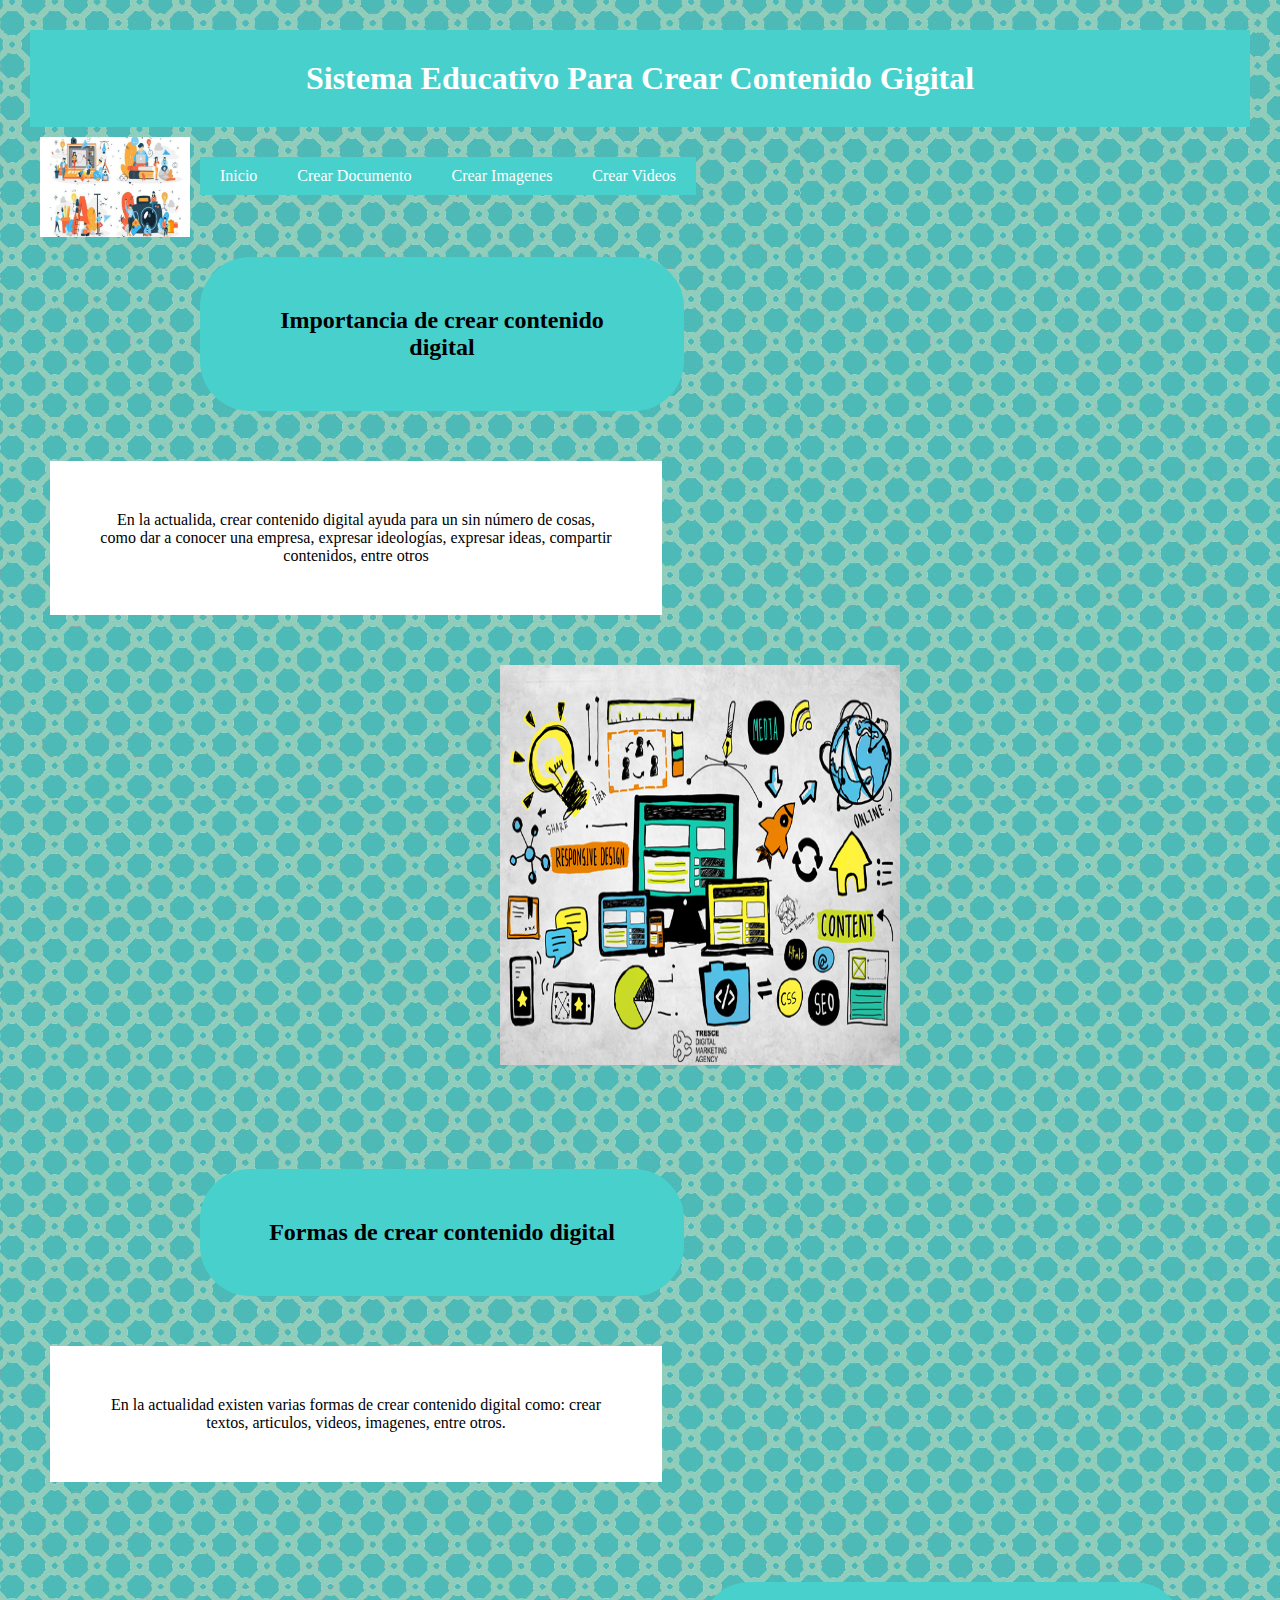
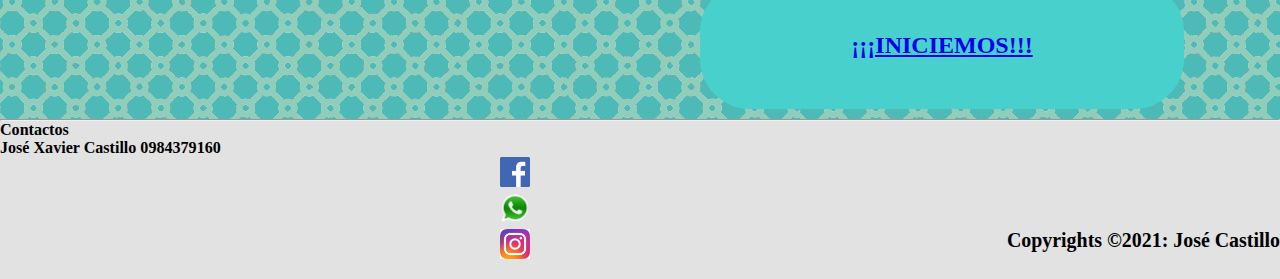
<file: index.html>
<!DOCTYPE html>
<html lang="es">
    <head>
	    <title>Sistema Educativo Para Crear Contenido Gigital</title>
	    <meta charset="utf-8">
	    <meta name="keywords" content="educacion digital, foros, documentos, aprendizaje">
	    <meta name="description" content="Sistema educativo de Competencias digitales">
	    <meta name="author" content="José Xavier Castillo">
	    <link rel="icon" href="Imagenes/logo.ico">
	    <link rel="stylesheet" type="text/css" href="CSS/Estilos.css">
    </head>
    <body background="Imagenes/fondo.jpg">
	   <div class="super">
	       	<h1>Sistema Educativo Para Crear Contenido Gigital</h1>
	        <img src="Imagenes/img0.jpg" 
	        height="100" width="100" 
	        alt="logo">
	   </div> 
	 

        <!-- Lista de Páginas-->

        <header>
	        <nav>
		        <ul>
			        <li><a href="index.html">Inicio</a></li>
                    <li><a href="CrearDocumento.html">Crear Documento</a></li>
                    <li><a href="CrearImagenes.html">Crear Imagenes </a></li>
                    <li><a href="CrearVideos.html">Crear Videos</a></li>
		        </ul>
	        </nav>
        </header> 

         <!--Slogan e Imagenes--> 
         

        <!-- Información Relevante-->

        <article>
        	<div class="Importancia">
        	<h2>Importancia de crear contenido digital</h2>
        	
			        <p>En la actualida, crear contenido digital ayuda para un sin número de cosas, como dar a conocer una empresa, expresar ideologías, expresar ideas, compartir contenidos, entre otros</p>
			        <img class=" imagen "src="Imagenes/img6.jpg" height="400" width="400">
            </div>

            <div >
            	<h2>Formas de crear contenido  digital</h2>
            	<p>En la actualidad existen varias formas de crear contenido digital como: crear textos, articulos, videos, imagenes, entre otros. </p>
            </div>
            
	        <h2 class="inicio"><a href="CrearDocumento.html">¡¡¡INICIEMOS!!!</a></h2>
        </article>
         <!-- Pie de Página-->
        <footer >
	        <div>
	        	<hr>
	            <h6 class="cont">Contactos</h6>
                <div class="pie">
                	<h6>José Xavier Castillo 0984379160</h6>
                	<ul>
			        <li id="a"><a href="https://www.facebook.com/" target="_blank"><img class="imagen "src="Imagenes/facebook.png" 
	                 height="30" width="30"></a></li>
                    <li id="b"><a href="https://api.whatsapp.com/send?phone=593984379160&text=Mensaje" target="_blank"><img class=" imagen "src="Imagenes/wpp.png"  
	                 height="30" width="30"></a></li>
                    <li id="c"><a href="https://www.instagram.com/" target="_blank"><img class=" imagen "src="Imagenes/instagram.jpg" 
	                 height="30" width="30"></a></li>
                    </ul>
                </div>
            </div>
                 <h5 >Copyrights ©2021: José Castillo</h5><br>
           
        </footer>
    </body>
</html>
</file>
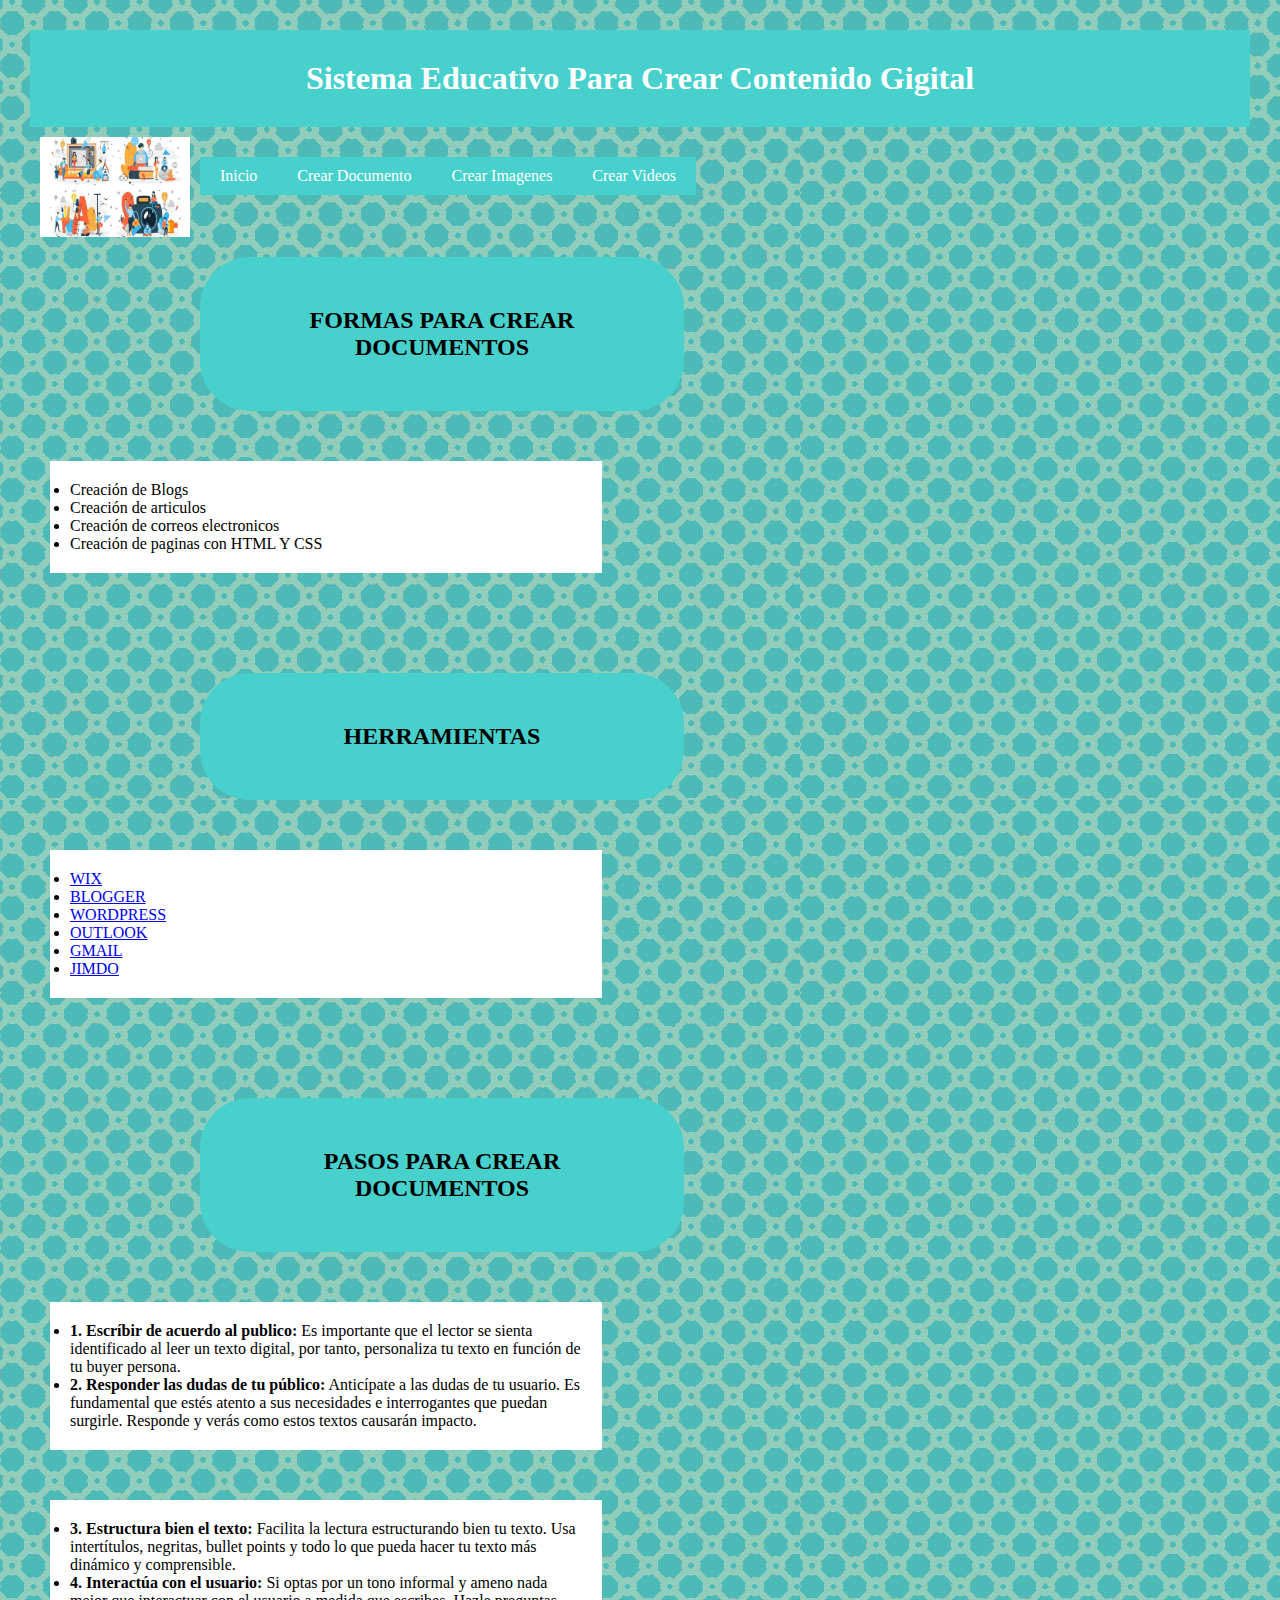
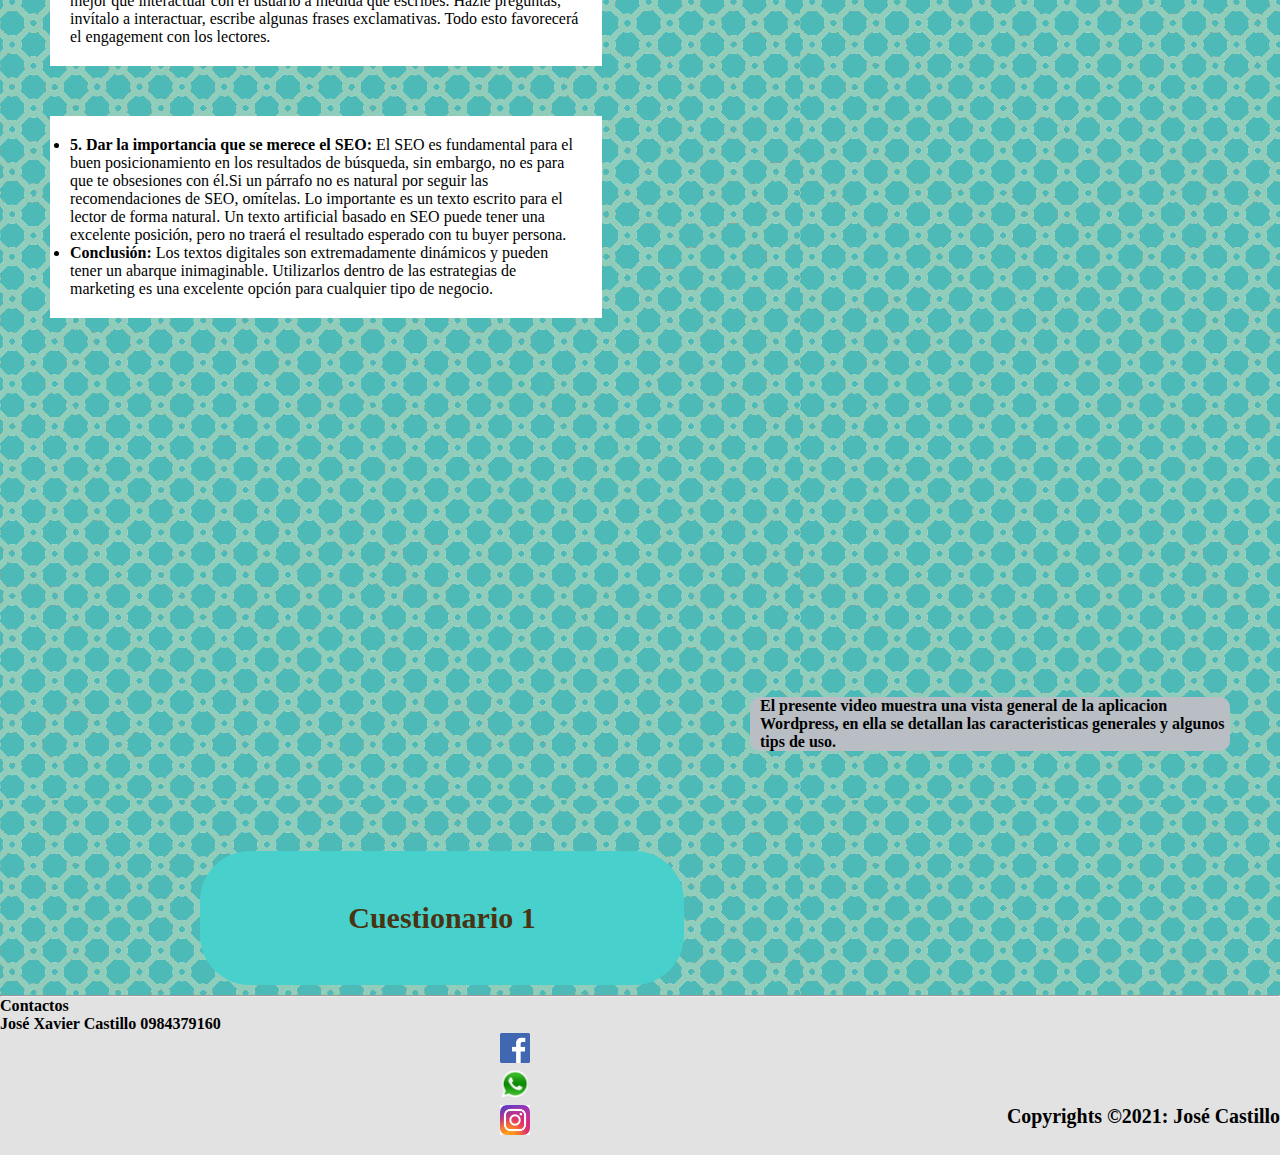
<file: CrearDocumento.html>
<!DOCTYPE html>
<html lang="es">
    <head>
	    <title>Sistema Educativo Para Crear Contenido Gigital</title>
	    <meta charset="utf-8">
	    <meta name="keywords" content="educacion digital, foros, documentos, aprendizaje">
	    <meta name="description" content="Sistema educativo de Competencias digitales">
	    <meta name="author" content="José Xavier Castillo">
	    <link rel="icon" href="Imagenes/logo.ico">
	    <link rel="stylesheet" type="text/css" href="CSS/Estilos.css">
    </head>
    <body background="Imagenes/fondo.jpg">
	   <div class="super">
	       	<h1>Sistema Educativo Para Crear Contenido Gigital</h1>
	        <img src="Imagenes/img0.jpg" 
	        height="100" width="100" 
	        alt="logo">
	   </div> 
	 

        <!-- Lista de Páginas-->

        <header>
	        <nav>
		        <ul>
			        <li><a href="index.html">Inicio</a></li>
                    <li><a href="CrearDocumento.html">Crear Documento</a></li>
                    <li><a href="CrearImagenes.html">Crear Imagenes </a></li>
                    <li><a href="CrearVideos.html">Crear Videos</a></li>
		        </ul>
	        </nav>
        </header> 

         <!--Slogan e Imagenes--> 
         

        <!-- Información Relevante-->

        <article>
        	<h2>FORMAS PARA CREAR DOCUMENTOS</h2>
		        <div >
	               <ul>
			              <li>Creación de Blogs</li>
                    <li>Creación de articulos</li>
                    <li>Creación de correos electronicos</li>
                    <li>Creación de paginas con HTML Y CSS</li>
		            </ul>
            </div>
	        <h2 >HERRAMIENTAS</h2>
                <div>
                  <ul>
			              <li><a href="https://www.wix.com/mystunningwebsites/illustration?utm_source=affiliate&utm_medium=paid_referral&utm_campaign=af_29@realinfopoint.com/&experiment_id=cake_87733105^108" target="_blank" >WIX</a></li>
                    <li><a href="https://www.blogger.com/about/" target="_blank" >BLOGGER</a></li>
                    <li><a href="https://wordpress.com/es/" target="_blank">WORDPRESS</a></li>
                    <li><a href="https://outlook.live.com/mail/0/inbox" target="_blank">OUTLOOK</a></li>
                    <li><a href="https://mail.google.com/mail/u/0/" target="_blank">GMAIL</a></li>
                    <li><a href="https://www.jimdo.com/es/?_ncr=true" target="_blank">JIMDO</a></li>
		             </ul>
		        </div>
	        <h2 >PASOS PARA CREAR DOCUMENTOS </h2>
          <div>
            <ul>
            <li><b>1. Escríbir de acuerdo al publico:</b>
                 Es importante que el lector se sienta identificado al leer un texto digital, por tanto, personaliza tu texto en función de tu buyer persona.</li>
            <li><b>2. Responder las dudas de tu público:</b>
                 Anticípate a las dudas de tu usuario. Es fundamental que estés atento a sus necesidades e interrogantes que puedan surgirle. Responde y verás como estos textos causarán impacto.</li>
            
            
          </ul>
          <ul>
          	<li><b>3. Estructura bien el texto:</b>
                 Facilita la lectura estructurando bien tu texto. Usa intertítulos, negritas, bullet points y todo lo que pueda hacer tu texto más dinámico y comprensible.</li>
            <li><b>4. Interactúa con el usuario:</b>
                 Si optas por un tono informal y ameno nada mejor que interactuar con el usuario a medida que escribes.
                 Hazle preguntas, invítalo a interactuar, escribe algunas frases exclamativas. Todo esto favorecerá el engagement con los lectores.</li>
          </ul>
          <ul>
          	<li><b>5. Dar la importancia que se merece el SEO:</b>
                 El SEO es fundamental para el buen posicionamiento en los resultados de búsqueda, sin embargo, no es para que te obsesiones con él.Si un párrafo no es natural por seguir las recomendaciones de SEO, omítelas. Lo importante es un texto escrito para el lector de forma natural. Un texto artificial basado en SEO puede tener una excelente posición, pero no traerá el resultado esperado con tu buyer persona.</li>
            <li><b>Conclusión:</b>
                 Los textos digitales son extremadamente dinámicos y pueden tener un abarque inimaginable. Utilizarlos dentro de las estrategias de marketing es una excelente opción para cualquier tipo de negocio.</li>
          </ul>
         </div>
         <div class="docvid" style="margin-left: 700px">
           <iframe width="560" height="315" src="https://www.youtube.com/embed/1PqZ7JBFW3I" title="YouTube video player" frameborder="0" allow="accelerometer; autoplay; clipboard-write; encrypted-media; gyroscope; picture-in-picture" allowfullscreen></iframe><h4 id="doc">El presente video muestra una vista general de la aplicacion Wordpress, en ella se detallan las caracteristicas generales y algunos tips de uso.</h4>
         </div>
         <h2 ><a href="Cuestionario2.html" id="iper">Cuestionario 1</a></h2>
        </article>
         <!-- Pie de Página-->
        <footer>
          <div>
            <hr>
              <h6 class="cont">Contactos</h6>
                <div class="pie">
                  <h6>José Xavier Castillo 0984379160</h6>
                  <ul>
                    <li id="a"><a href="https://www.facebook.com/" target="_blank"><img class="imagen "src="Imagenes/facebook.png" 
                   height="30" width="30"></a></li>
                    <li id="b"><a href="https://api.whatsapp.com/send?phone=593984379160&text=Mensaje" target="_blank"><img class=" imagen "src="Imagenes/wpp.png" 
                   height="30" width="30"></a></li>
                    <li id="c"><a href="https://www.instagram.com/" target="_blank"><img class=" imagen "src="Imagenes/instagram.jpg" 
                   height="30" width="30"></a></li>
                    </ul>
                </div>
            </div>
                 <h5 >Copyrights ©2021: José Castillo</h5><br>
           
        </footer>
    </body>
</html>
</file>
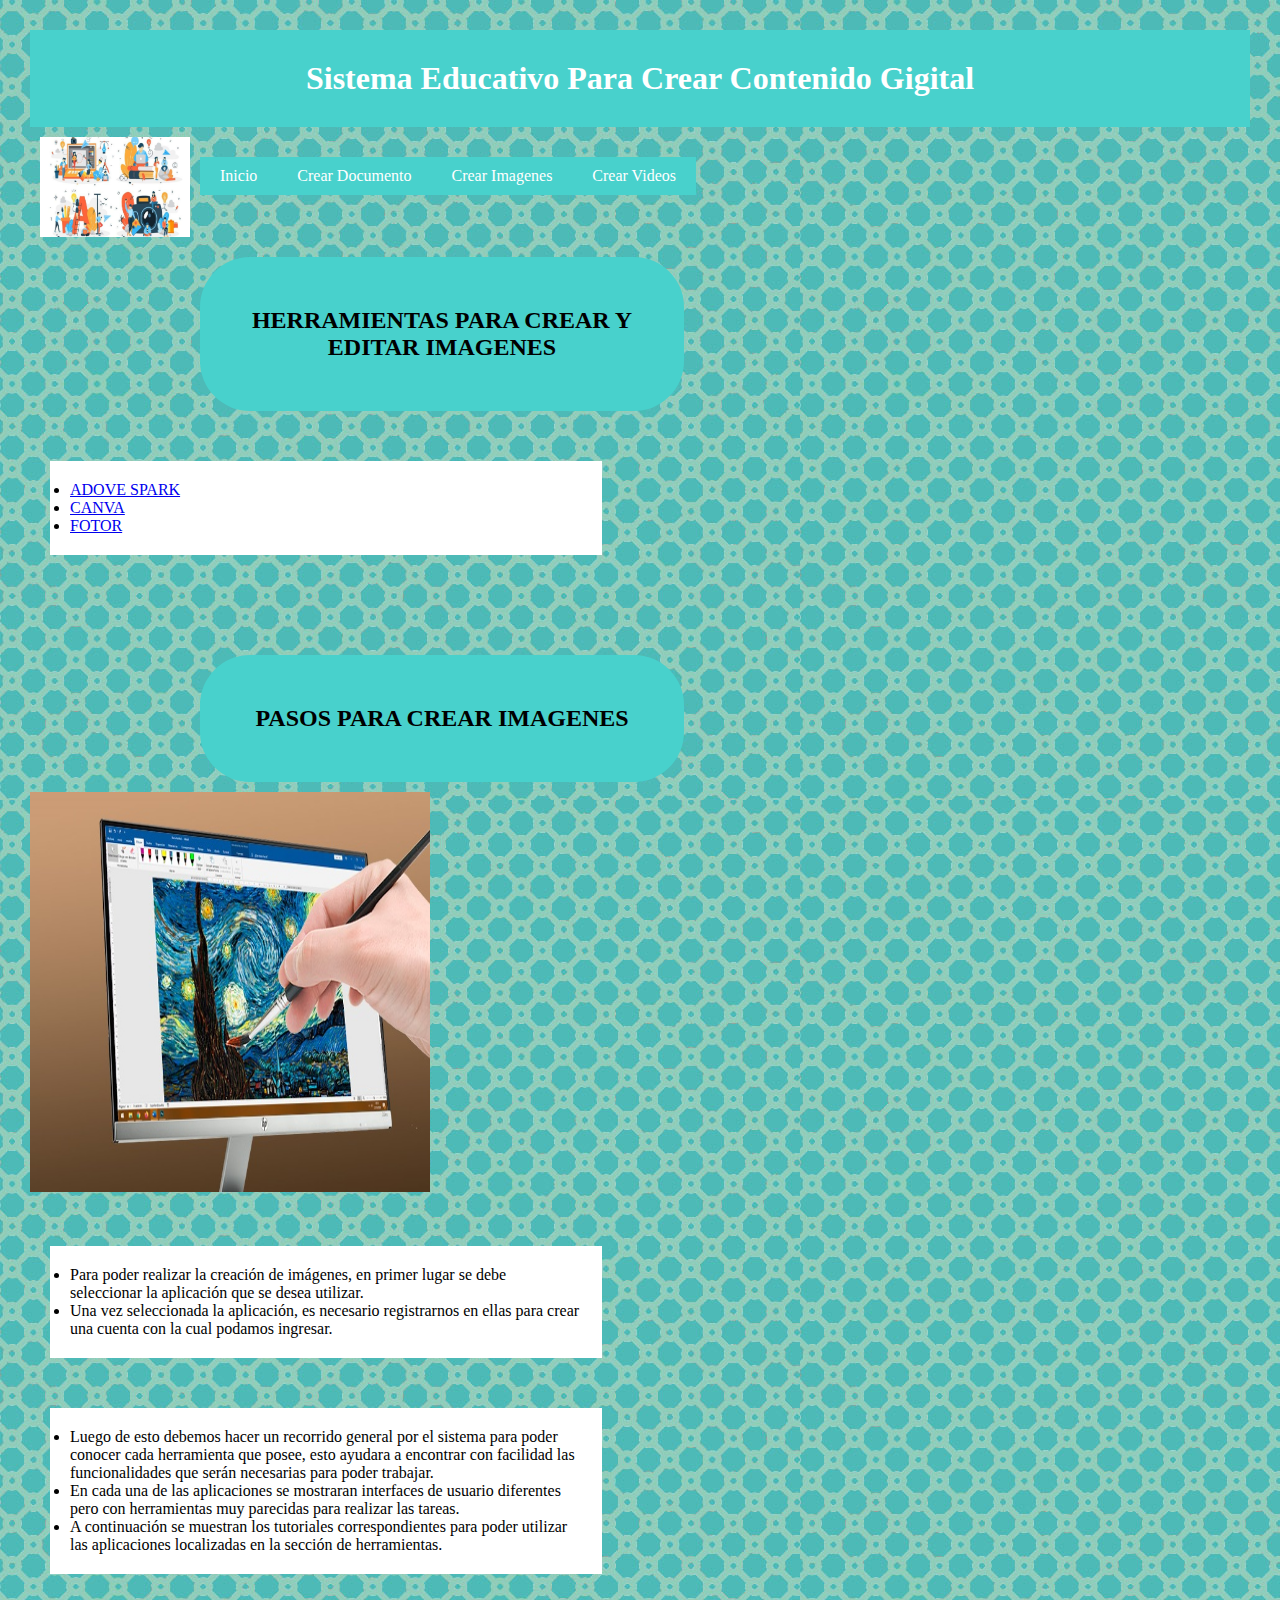
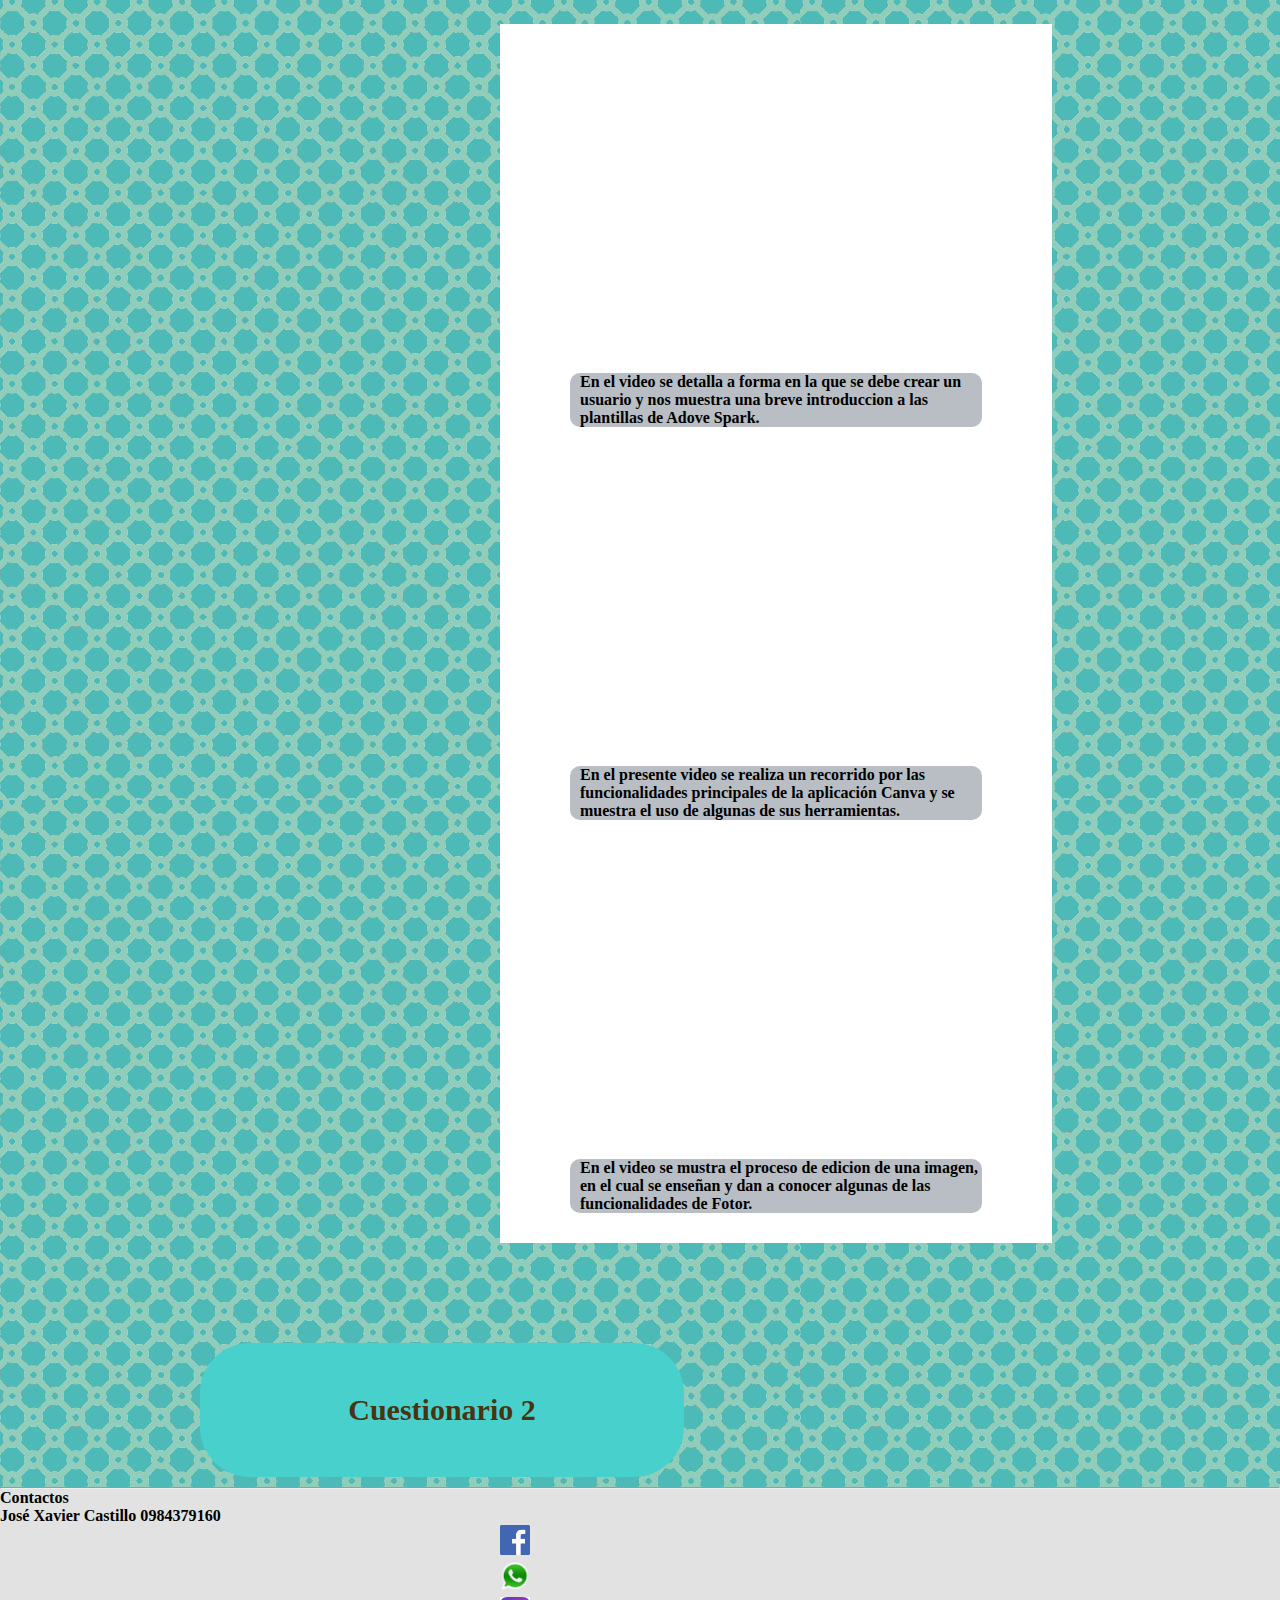
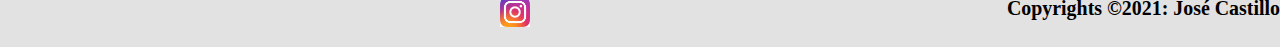
<file: CrearImagenes.html>
<!DOCTYPE html>
<html lang="es">
    <head>
	    <title>Sistema Educativo Para Crear Contenido Gigital</title>
	    <meta charset="utf-8">
	    <meta name="keywords" content="educacion digital, foros, documentos, aprendizaje">
	    <meta name="description" content="Sistema educativo de Competencias digitales">
	    <meta name="author" content="José Xavier Castillo">
	    <link rel="icon" href="Imagenes/logo.ico">
	    <link rel="stylesheet" type="text/css" href="CSS/Estilos.css">
    </head>
    <body background="Imagenes/fondo.jpg">
	   <div class="super">
	       	<h1>Sistema Educativo Para Crear Contenido Gigital</h1>
	        <img src="Imagenes/img0.jpg" 
	        height="100" width="100" 
	        alt="logo">
	   </div> 
	 

        <!-- Lista de Páginas-->

        <header>
	        <nav>
		        <ul>
			        <li><a href="index.html">Inicio</a></li>
                    <li><a href="CrearDocumento.html">Crear Documento</a></li>
                    <li><a href="CrearImagenes.html">Crear Imagenes </a></li>
                    <li><a href="CrearVideos.html">Crear Videos</a></li>
		        </ul>
	        </nav>
        </header> 

         <!--Slogan e Imagenes--> 
         

        <!-- Información Relevante-->

        <article>
	        <h2 >HERRAMIENTAS PARA CREAR Y EDITAR IMAGENES</h2>
		    <section>
                <div>
                  <ul>
			        <li><a href="https://www.adobe.com/es/express/" target="_blank">ADOVE SPARK</a></li>
                    <li><a href="https://www.canva.com/es_es/" target="_blank">CANVA</a></li>
                    <li><a href="https://www.fotor.com/es/" target="_blank">FOTOR</a></li>
		          </ul>
		        </div>
	        </section>

	        <h2>PASOS PARA CREAR IMAGENES</h2> 
	        	</div>
	        <div class="fotoim">
	        	<img src="Imagenes/img1.jpg" 
	        height="400" width="400">
	           </div>
	        	<div class="tex">
	        	<ul>

	        		<li>Para poder realizar la creación de imágenes, en primer lugar se debe seleccionar la aplicación que se desea utilizar.</li>
	        		<li>Una vez seleccionada la aplicación, es necesario registrarnos en ellas para crear una cuenta con la cual podamos ingresar.</li>
	        	</ul>
	        	<ul>
	        		<li>Luego de esto debemos hacer un recorrido general por el sistema para poder conocer cada herramienta que posee, esto ayudara a encontrar con facilidad las funcionalidades que serán necesarias para poder trabajar.</li>
	        		<li>En cada una de las aplicaciones se mostraran interfaces de usuario diferentes pero con herramientas muy parecidas para realizar las tareas.</li>
	        		<li> A continuación se muestran los tutoriales correspondientes para poder utilizar las aplicaciones localizadas en la sección de herramientas.</li>
	        	</ul>
	        	
	        </div>
	        <ul class="fotos">
	        	<li><iframe width="560" height="315" src="https://www.youtube.com/embed/ubwGMnxLxCg" title="YouTube video player" frameborder="0" allow="accelerometer; autoplay; clipboard-write; encrypted-media; gyroscope; picture-in-picture" allowfullscreen></iframe> <h4 id="doc">En el video se detalla a forma en la que se debe crear un usuario y nos muestra una breve introduccion a las plantillas de Adove Spark.</h4></li>
	        	<li><iframe width="560" height="315" src="https://www.youtube.com/embed/lswg8aaO4jA" title="YouTube video player" frameborder="0" allow="accelerometer; autoplay; clipboard-write; encrypted-media; gyroscope; picture-in-picture" allowfullscreen></iframe><h4 id="doc">En el presente video se realiza un recorrido por las funcionalidades principales de la aplicación Canva y se muestra el uso de algunas de sus herramientas.</h4></li>
	        	<li><iframe width="560" height="315" src="https://www.youtube.com/embed/d25QVV2_4kg" title="YouTube video player" frameborder="0" allow="accelerometer; autoplay; clipboard-write; encrypted-media; gyroscope; picture-in-picture" allowfullscreen></iframe><h4 id="doc">En el video se mustra el proceso de edicion de una imagen, en el cual se enseñan y dan a conocer algunas de las funcionalidades de Fotor.</h4></li>
	        </ul>
		   </div>
		    <h2 >
	        	<a href="Cuestionario1.html" id="iper">Cuestionario 2</a>
	        </h2> 
	        	
        </article>
         <!-- Pie de Página-->
        <footer>
	        <div>
	        	<hr>
	            <h6 class="cont">Contactos</h6>
                <div class="pie">
                	<h6>José Xavier Castillo 0984379160</h6>
                	<ul>
			        <li id="a"><a href="https://www.facebook.com/" target="_blank"><img class="imagen "src="Imagenes/facebook.png" 
	                 height="30" width="30"></a></li>
                    <li id="b"><a href="https://api.whatsapp.com/send?phone=593984379160&text=Mensaje" target="_blank"><img class=" imagen "src="Imagenes/wpp.png"  
	                 height="30" width="30"></a></li>
                    <li id="c"><a href="https://www.instagram.com/" target="_blank"><img class=" imagen "src="Imagenes/instagram.jpg" 
	                 height="30" width="30"></a></li>
                    </ul>
                </div>
            </div>
                 <h5 >Copyrights ©2021: José Castillo</h5><br>
           
        </footer>
    </body>
</html>
</file>
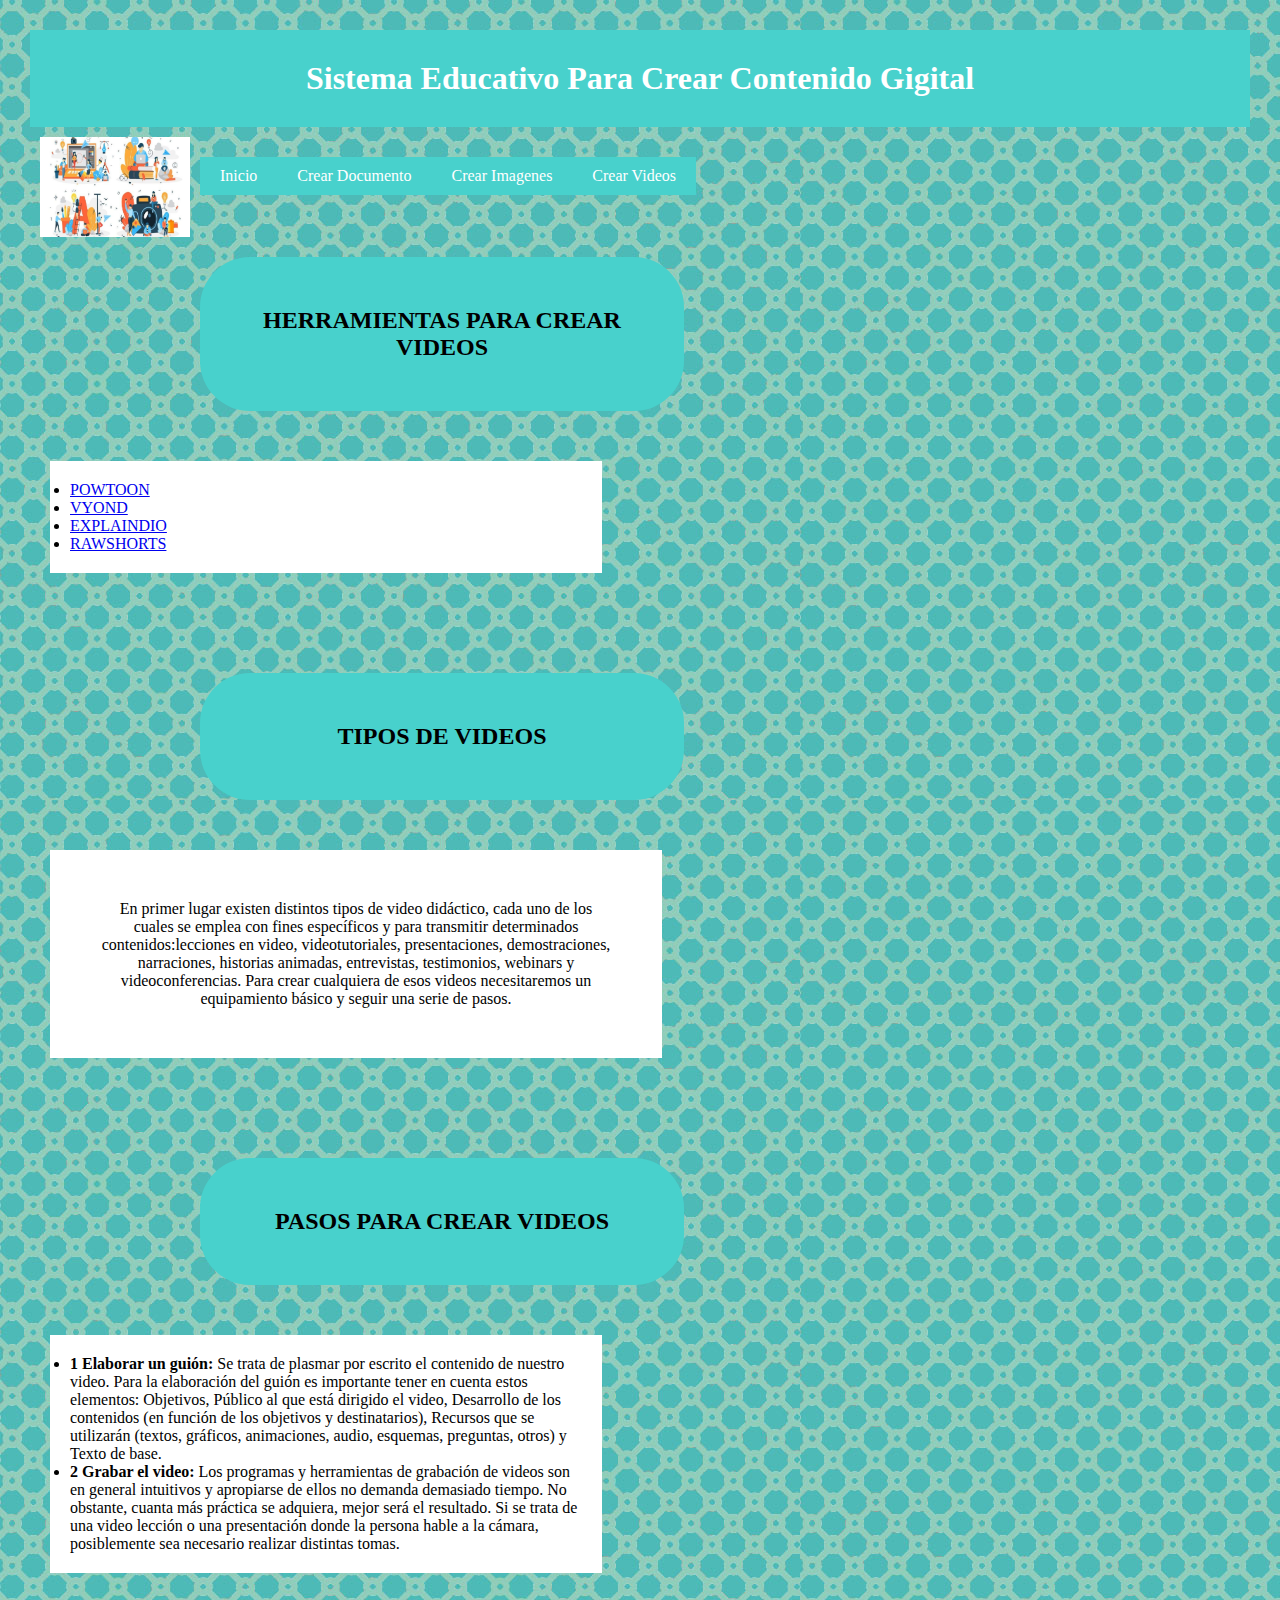
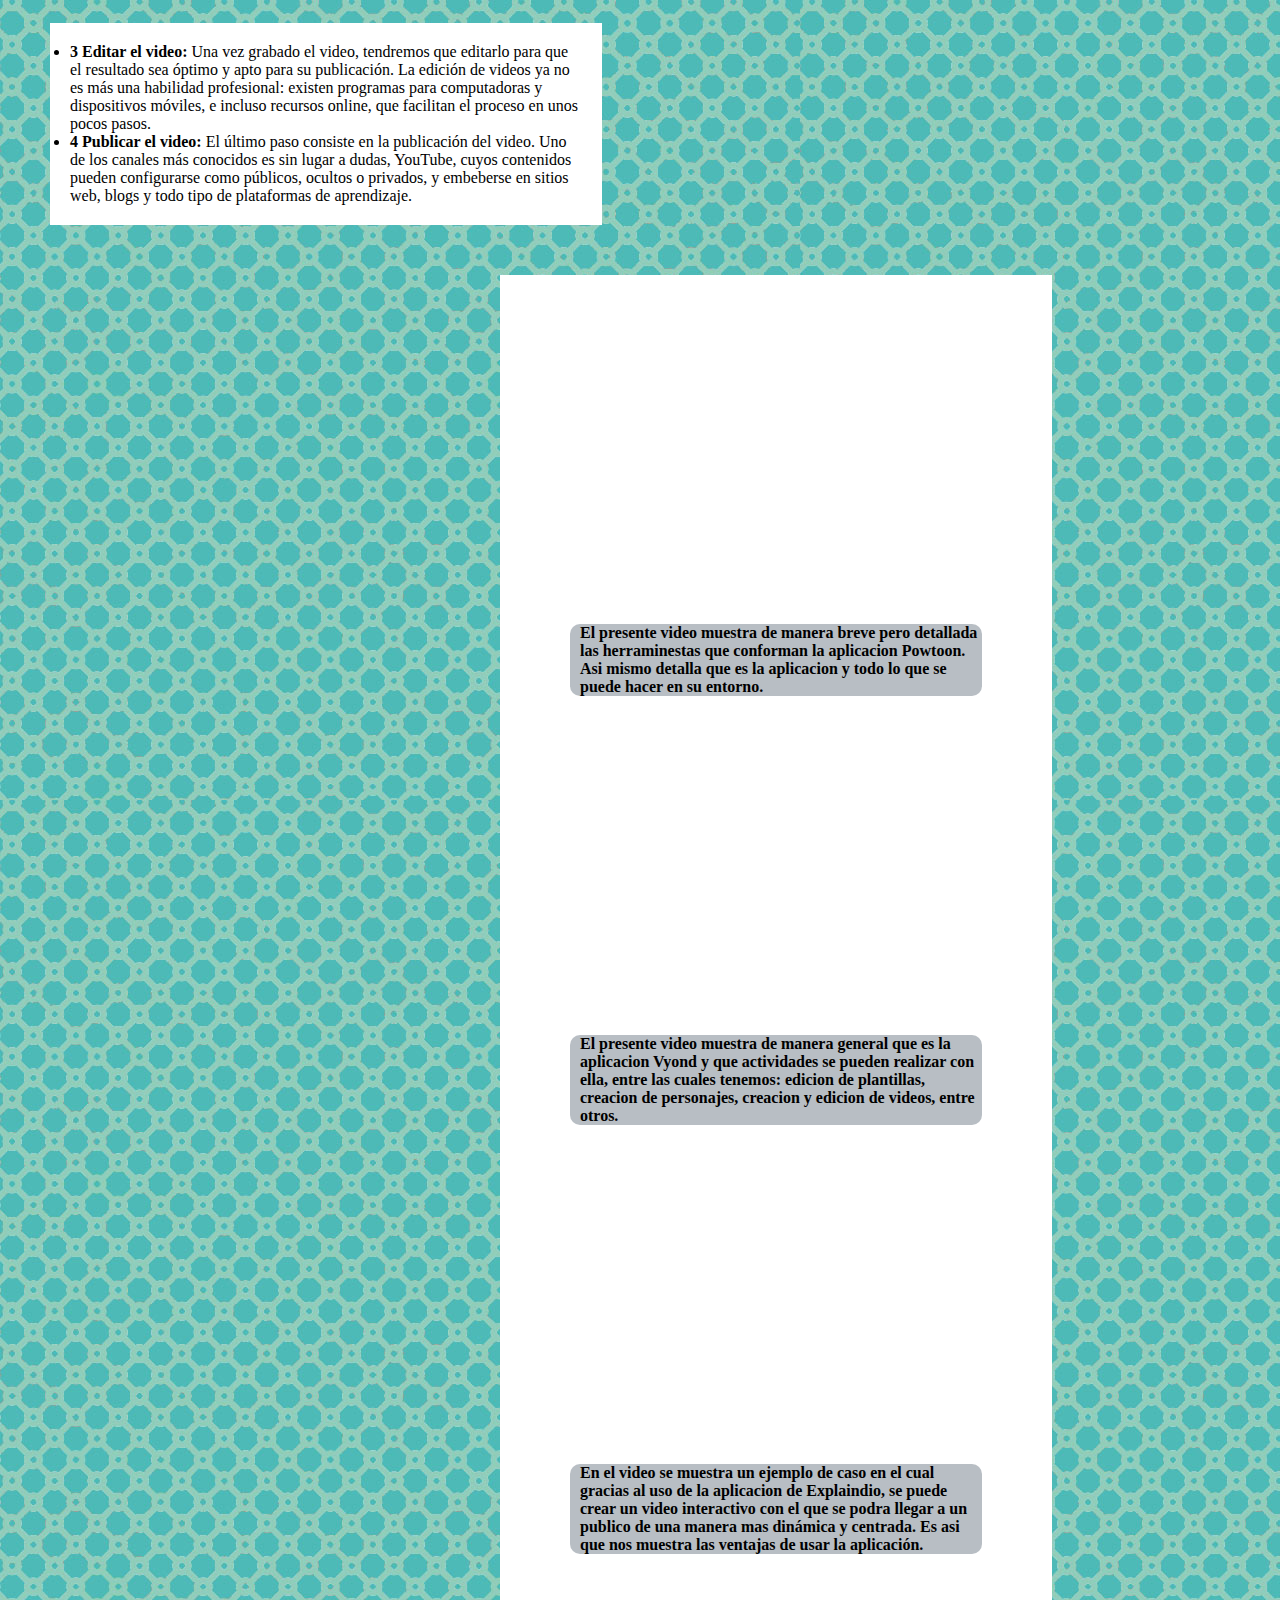
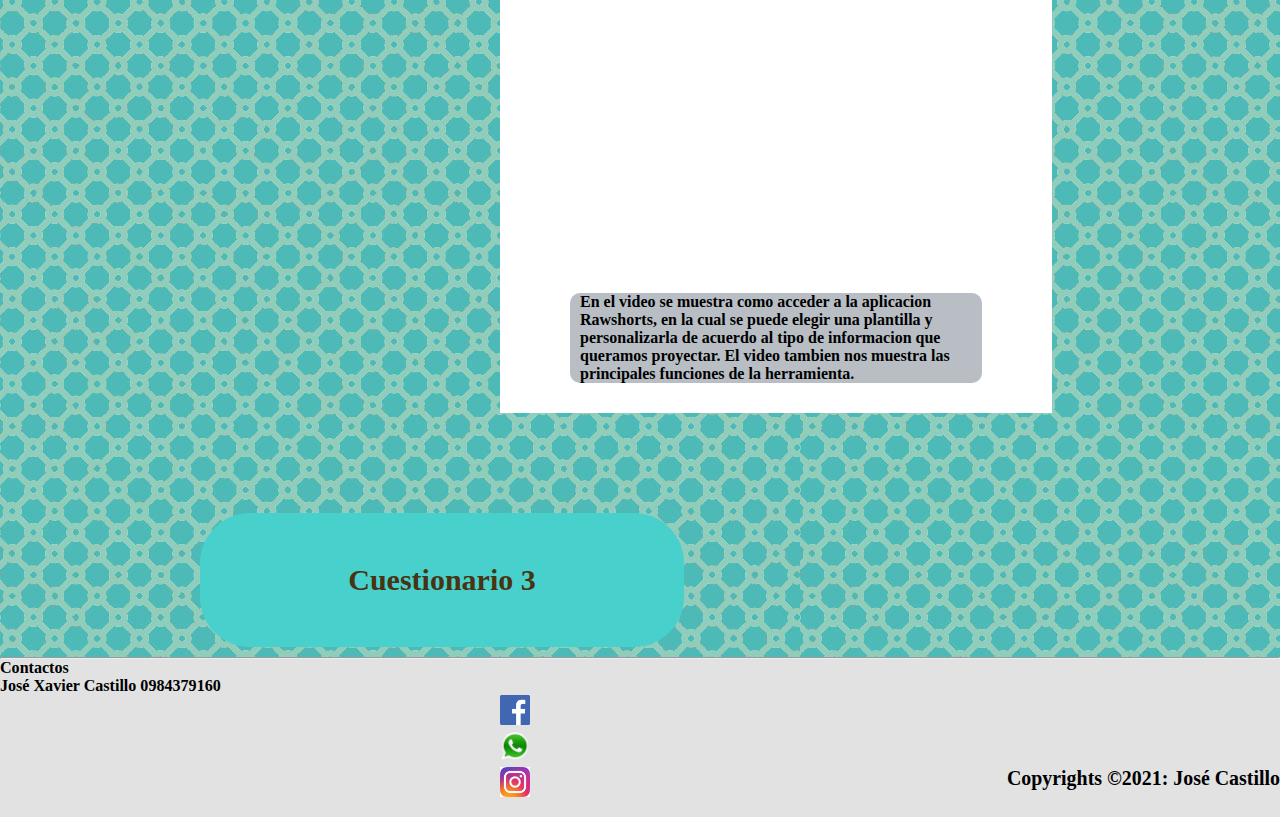
<file: CrearVideos.html>
<!DOCTYPE html>
<html lang="es">
    <head>
	    <title>Sistema Educativo Para Crear Contenido Gigital</title>
	    <meta charset="utf-8">
	    <meta name="keywords" content="educacion digital, foros, documentos, aprendizaje">
	    <meta name="description" content="Sistema educativo de Competencias digitales">
	    <meta name="author" content="José Xavier Castillo">
	    <link rel="icon" href="Imagenes/logo.ico">
	    <link rel="stylesheet" type="text/css" href="CSS/Estilos.css">
    </head>
    <body background="Imagenes/fondo.jpg">
	   <div class="super">
	       	<h1>Sistema Educativo Para Crear Contenido Gigital</h1>
	        <img src="Imagenes/img0.jpg" 
	        height="100" width="100" 
	        alt="logo">
	   </div> 
	 

        <!-- Lista de Páginas-->

        <header>
	        <nav>
		        <ul>
			        <li><a href="index.html">Inicio</a></li>
                    <li><a href="CrearDocumento.html">Crear Documento</a></li>
                    <li><a href="CrearImagenes.html">Crear Imagenes </a></li>
                    <li><a href="CrearVideos.html">Crear Videos</a></li>
		        </ul>
	        </nav>
        </header> 

         <!--Slogan e Imagenes--> 
         

        <!-- Información Relevante-->

        <article>
	        <h2 >HERRAMIENTAS PARA CREAR VIDEOS</h2>
		    <section>
                <div>
                  <ul>
			       <li><a href="https://www.powtoon.com/new-dashboard/#/home?toolbarState=default&toolbarWidget=myPowtoons" 
			       	target="_blank">POWTOON</a></li>
                    <li><a href="https://www.vyond.com/" target="_blank">VYOND</a></li>
                    <li><a href="http://explaindio.com/v4-fe/" target="_blank">EXPLAINDIO</a></li>
                    <li><a href="https://www.rawshorts.com/" target="_blank">RAWSHORTS</a></li>
		          </ul>
		        </div>
	        </section>
	        <h2 >TIPOS DE VIDEOS </h2>
		    <section>
                <div>
              <p>En primer lugar existen distintos tipos de video didáctico, cada uno de los cuales se emplea con fines específicos y para transmitir determinados contenidos:lecciones en video, videotutoriales, presentaciones, demostraciones, narraciones, historias animadas, entrevistas, testimonios, webinars y videoconferencias. Para crear cualquiera de esos videos necesitaremos un equipamiento básico y seguir una serie de pasos.</p>
		        </div>
		        <h2 >PASOS PARA CREAR VIDEOS</h2>
		        <ul>
		        	<li><b>1 Elaborar un guión:</b> Se trata de plasmar por escrito el contenido de nuestro video. Para la elaboración del guión es importante tener en cuenta estos elementos: Objetivos, Público al que está dirigido el video, Desarrollo de los contenidos (en función de los objetivos y destinatarios), Recursos que se utilizarán (textos, gráficos, animaciones, audio, esquemas, preguntas, otros) y Texto de base.</li>
		        	<li><b>2 Grabar el video:</b> Los programas y herramientas de grabación de videos son en general intuitivos y apropiarse de ellos no demanda demasiado tiempo. No obstante, cuanta más práctica se adquiera, mejor será el resultado. Si se trata de una video lección o una presentación donde la persona hable a la cámara, posiblemente sea necesario realizar distintas tomas. </li>
		        	
		        </ul>
		        <ul>
		        	<li><b>3 Editar el video: </b> Una vez grabado el video, tendremos que editarlo para que el resultado sea óptimo y apto para su publicación. La edición de videos ya no es más una habilidad profesional: existen programas para computadoras y dispositivos móviles, e incluso recursos online, que facilitan el proceso en unos pocos pasos.</li>
		        	<li><b>4 Publicar el video:</b> El último paso consiste en la publicación del video. Uno de los canales más conocidos es sin lugar a dudas, YouTube, cuyos contenidos pueden configurarse como públicos, ocultos o privados, y embeberse en sitios web, blogs y todo tipo de plataformas de aprendizaje.</li>
		        </ul>
		        <ul class="fotos">
		        	<li><iframe width="560" height="315" src="https://www.youtube.com/embed/Sz0AaHLIKK8" title="YouTube video player" frameborder="0" allow="accelerometer; autoplay; clipboard-write; encrypted-media; gyroscope; picture-in-picture" allowfullscreen></iframe><h4 id="doc">El presente video muestra de manera breve pero detallada las herraminestas que conforman la aplicacion Powtoon. Asi mismo detalla que es la aplicacion y todo lo que se puede hacer en su entorno.</h4></li>
		        	<li><iframe width="560" height="315" src="https://www.youtube.com/embed/XglZMHuTuqA" title="YouTube video player" frameborder="0" allow="accelerometer; autoplay; clipboard-write; encrypted-media; gyroscope; picture-in-picture" allowfullscreen></iframe><h4 id="doc">El presente video muestra de manera general que es la aplicacion Vyond y que actividades se pueden realizar con ella, entre las cuales tenemos: edicion de plantillas, creacion de personajes, creacion y edicion de videos, entre otros.</h4></li>
		        	<li><iframe width="560" height="315" src="https://www.youtube.com/embed/O5VUtJMjssM" title="YouTube video player" frameborder="0" allow="accelerometer; autoplay; clipboard-write; encrypted-media; gyroscope; picture-in-picture" allowfullscreen></iframe><h4 id="doc">En el video se muestra un ejemplo de caso en el cual gracias al uso de la aplicacion de Explaindio, se puede crear un video interactivo con el que se podra llegar a un publico de una manera mas dinámica y centrada. Es asi que nos muestra las ventajas de usar la aplicación.</h4> </li>
		        	<li><iframe width="560" height="315" src="https://www.youtube.com/embed/wG_jXP8XOSw" title="YouTube video player" frameborder="0" allow="accelerometer; autoplay; clipboard-write; encrypted-media; gyroscope; picture-in-picture" allowfullscreen></iframe><h4 id="doc">En el video se muestra como acceder a la aplicacion Rawshorts, en la cual se puede elegir una plantilla y personalizarla de acuerdo al tipo de informacion que queramos proyectar. El video tambien nos muestra las principales funciones de la herramienta. </h4></li>
		        </ul>
	        </section>
	          <h2 ><a href="Cuestionario3.html" id="iper">Cuestionario 3</a></h2>
        </article>
         <!-- Pie de Página-->
        <footer>
	        <div>
	        	<hr>
	            <h6 class="cont">Contactos</h6>
                <div class="pie">
                	<h6>José Xavier Castillo 0984379160</h6>
                	<ul>
			        <li id="a"><a href="https://www.facebook.com/" target="_blank"><img class="imagen "src="Imagenes/facebook.png" 
	                 height="30" width="30"></a></li>
                    <li id="b"><a href="https://api.whatsapp.com/send?phone=593984379160&text=Mensaje" target="_blank"><img class=" imagen "src="Imagenes/wpp.png"  
	                 height="30" width="30"></a></li>
                    <li id="c"><a href="https://www.instagram.com/" target="_blank"><img class=" imagen "src="Imagenes/instagram.jpg" 
	                 height="30" width="30"></a></li>
                    </ul>
                </div>
            </div>
                 <h5 >Copyrights ©2021: José Castillo</h5><br>
           
        </footer>
    </body>
</html>
</file>
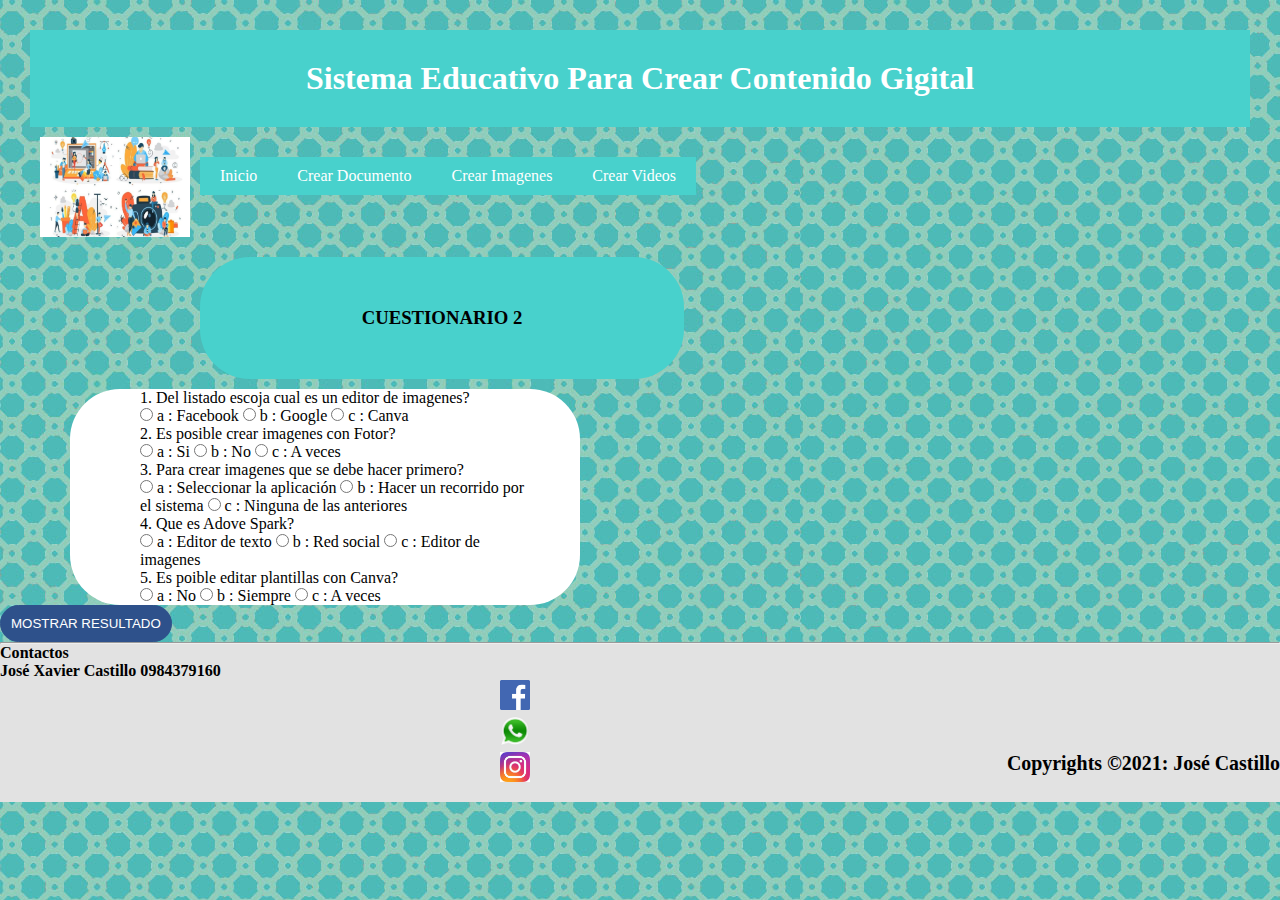
<file: Cuestionario1.html>
<!DOCTYPE html>
<html lang="es">
    <head>
	    <title>Sistema Educativo Para Crear Contenido Gigital</title>
	    <meta charset="utf-8">
	    <meta name="keywords" content="educacion digital, foros, documentos, aprendizaje">
	    <meta name="description" content="Sistema educativo de Competencias digitales">
	    <meta name="author" content="José Xavier Castillo">
	    <link rel="icon" href="Imagenes/logo.ico">
	    <link rel="stylesheet" type="text/css" href="CSS/Estilos.css">
    </head>
    <body background="Imagenes/fondo.jpg">
	   <div class="super">
	       	<h1>Sistema Educativo Para Crear Contenido Gigital</h1>
	        <img src="Imagenes/img0.jpg" 
	        height="100" width="100" 
	        alt="logo">
	   </div> 
	 

        <!-- Lista de Páginas-->

        <header>
	        <nav>
		        <ul>
			        <li><a href="index.html">Inicio</a></li>
                    <li><a href="CrearDocumento.html">Crear Documento</a></li>
                    <li><a href="CrearImagenes.html">Crear Imagenes </a></li>
                    <li><a href="CrearVideos.html">Crear Videos</a></li>
		        </ul>
	        </nav>
        </header> 

         <!--Slogan e Imagenes--> 
         

        <!-- Información Relevante-->

        <article>
        	<div>
        	<h3>CUESTIONARIO 2</h3>
        	
			      <div id="test"></div>
    				<button id="boton">Mostrar resultado</button>
   				 	<div id="resultado"></div>
    				<script src="./script.js"></script>
            </div>

        </article>
         <!-- Pie de Página-->
        <footer>
	        <div>
	        	<hr>
	            <h6 class="cont">Contactos</h6>
                <div class="pie">
                	<h6>José Xavier Castillo 0984379160</h6>
                	<ul>
			        <li id="a"><a href="https://www.facebook.com/"><img class="imagen "src="Imagenes/facebook.png" 
	                 height="30" width="30"></a></li>
                    <li id="b"><a href="https://api.whatsapp.com/send?phone=593984379160&text=Mensaje" target="_blank"><img class=" imagen "src="Imagenes/wpp.png" 
	                 height="30" width="30"></a></li>
                    <li id="c"><a href="https://www.instagram.com/"><img class=" imagen "src="Imagenes/instagram.jpg" 
	                 height="30" width="30"></a></li>
                    </ul>
                </div>
            </div>
                 <h5 >Copyrights ©2021: José Castillo</h5><br>
           
        </footer>
    </body>
</html>
</file>
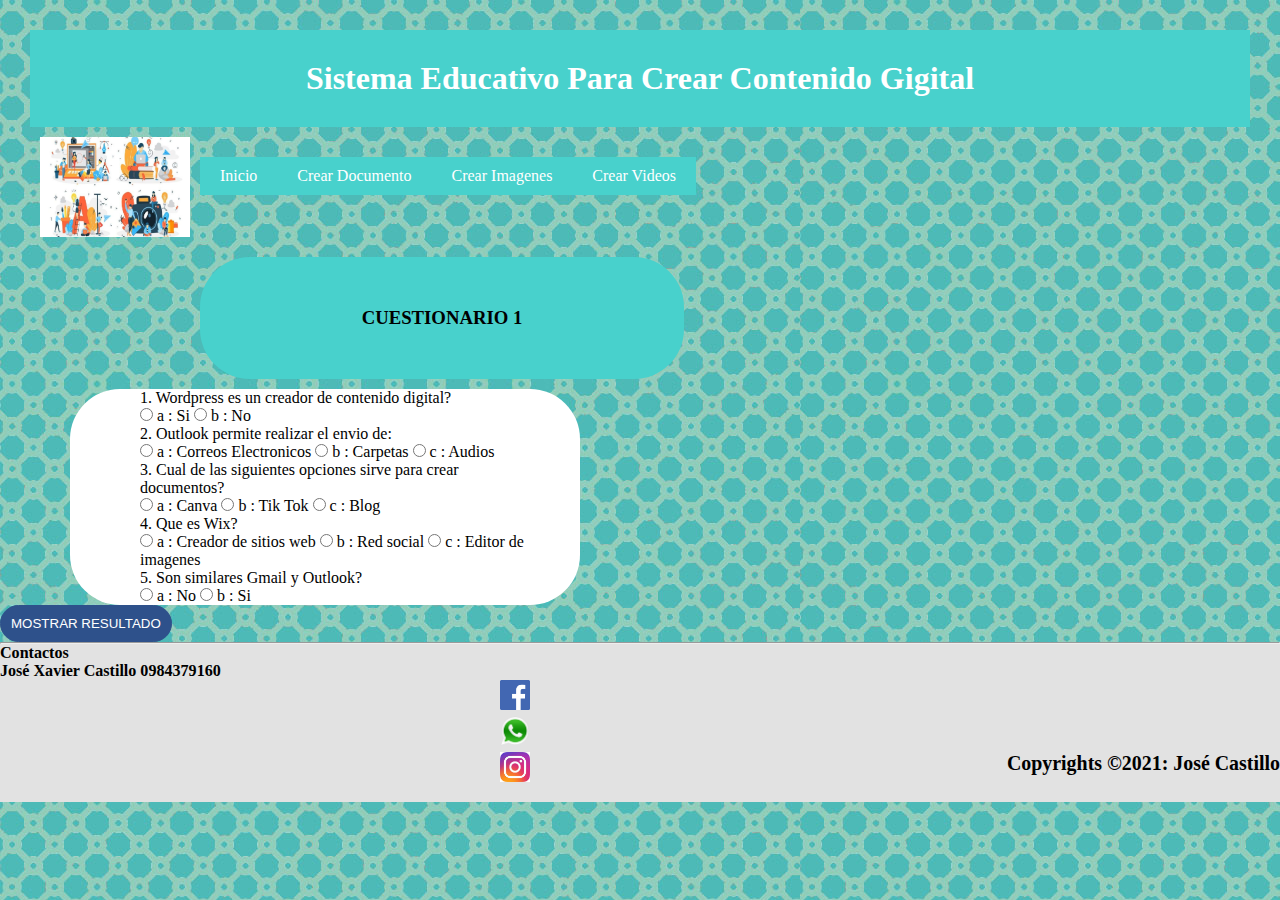
<file: Cuestionario2.html>
<!DOCTYPE html>
<html lang="es">
    <head>
	    <title>Sistema Educativo Para Crear Contenido Gigital</title>
	    <meta charset="utf-8">
	    <meta name="keywords" content="educacion digital, foros, documentos, aprendizaje">
	    <meta name="description" content="Sistema educativo de Competencias digitales">
	    <meta name="author" content="José Xavier Castillo">
	    <link rel="icon" href="Imagenes/logo.ico">
	    <link rel="stylesheet" type="text/css" href="CSS/Estilos.css">
    </head>
    <body background="Imagenes/fondo.jpg">
	   <div class="super">
	       	<h1>Sistema Educativo Para Crear Contenido Gigital</h1>
	        <img src="Imagenes/img0.jpg" 
	        height="100" width="100" 
	        alt="logo">
	   </div> 
	 

        <!-- Lista de Páginas-->

        <header>
	        <nav>
		        <ul>
			        <li><a href="index.html">Inicio</a></li>
                    <li><a href="CrearDocumento.html">Crear Documento</a></li>
                    <li><a href="CrearImagenes.html">Crear Imagenes </a></li>
                    <li><a href="CrearVideos.html">Crear Videos</a></li>
		        </ul>
	        </nav>
        </header> 

         <!--Slogan e Imagenes--> 
         

        <!-- Información Relevante-->

        <article>
        	<div>
        	<h3>CUESTIONARIO 1</h3>
        	
			      <div id="test"></div>
                    <button id="boton" >Mostrar resultado</button>
                    <div id="resultado"></div>
    				<script>
            

const contenedor = document.getElementById("test");
const botonRes = document.getElementById("boton");
const resultadoTest = document.getElementById("resultado");

const preguntas = [
  {
    pregunta: "1. Wordpress es un creador de contenido digital?",
    respuestas: {
      a: "Si ",
      b: "No",
    },
    respuestaCorrecta: "a",
  },
  {
    pregunta: "2. Outlook permite realizar el envio de:",
    respuestas: {
      a: "Correos Electronicos ",
      b: "Carpetas ",
      c: "Audios ",
    },
    respuestaCorrecta: "a",
  },
  {
    pregunta: "3. Cual de las siguientes opciones sirve para crear documentos?",
    respuestas: {
      a: "Canva",
      b: "Tik Tok",
      c: "Blog ",
    },
    respuestaCorrecta: "c",
  },
  {
    pregunta: "4. Que es Wix?",
    respuestas: {
      a: "Creador de sitios web",
      b: "Red social",
      c: "Editor de imagenes ",
    },
    respuestaCorrecta: "a",
  },
  {
    pregunta: "5. Son similares Gmail y Outlook?",
    respuestas: {
      a: "No ",
      b: "Si",
    },
    respuestaCorrecta: "b",
  },
];

function mostrarTest() {
  const preguntasYrespuestas = [];

  preguntas.forEach((preguntaActual, numeroDePregunta) => {
    const respuestas = [];

    for (letraRespuesta in preguntaActual.respuestas) {
      respuestas.push(
        `<label>
                  <input type="radio" name="${numeroDePregunta}" value="${letraRespuesta}" />
                  ${letraRespuesta} : ${preguntaActual.respuestas[letraRespuesta]}
              </label>`
      );
    }

    preguntasYrespuestas.push(
      `<div class="cuestion">${preguntaActual.pregunta}</div>
          <div class="respuestas"> ${respuestas.join("")} </div>
          `
    );
  });

  contenedor.innerHTML = preguntasYrespuestas.join("");
}

mostrarTest();

function mostrarResultado() {
  const respuestas = contenedor.querySelectorAll(".respuestas");
  let respuestasCorrectas = 0;

  preguntas.forEach((preguntaActual, numeroDePregunta) => {
    const todasLasRespuestas = respuestas[numeroDePregunta];
    const checkboxRespuestas = `input[name='${numeroDePregunta}']:checked`;
    const respuestaElegida = (
      todasLasRespuestas.querySelector(checkboxRespuestas) || {}
    ).value;

    if (respuestaElegida === preguntaActual.respuestaCorrecta) {
      respuestasCorrectas++;

      respuestas[numeroDePregunta].style.color = "blue";
    } else {
      respuestas[numeroDePregunta].style.color = "red";
    }
  });

  resultadoTest.innerHTML =
    "Usted ha acertado " +
    respuestasCorrectas +
    " preguntas de un total de " +
    preguntas.length;
}

botonRes.addEventListener("click", mostrarResultado);
            
                    </script>
            </div>

        </article>
         <!-- Pie de Página-->
        <footer>
	        <div>
	        	<hr>
	            <h6 class="cont">Contactos</h6>
                <div class="pie">
                	<h6>José Xavier Castillo 0984379160</h6>
                	<ul>
			        <li id="a"><a href="https://www.facebook.com/"><img class="imagen "src="Imagenes/facebook.png" 
	                 height="30" width="30"></a></li>
                    <li id="b"><a href="https://api.whatsapp.com/send?phone=593984379160&text=Mensaje" target="_blank"><img class=" imagen "src="Imagenes/wpp.png" 
	                 height="30" width="30"></a></li>
                    <li id="c"><a href="https://www.instagram.com/"><img class=" imagen "src="Imagenes/instagram.jpg" 
	                 height="30" width="30"></a></li>
                    </ul>
                </div>
            </div>
                 <h5 >Copyrights ©2021: José Castillo</h5><br>
           
        </footer>
    </body>
</html>
</file>
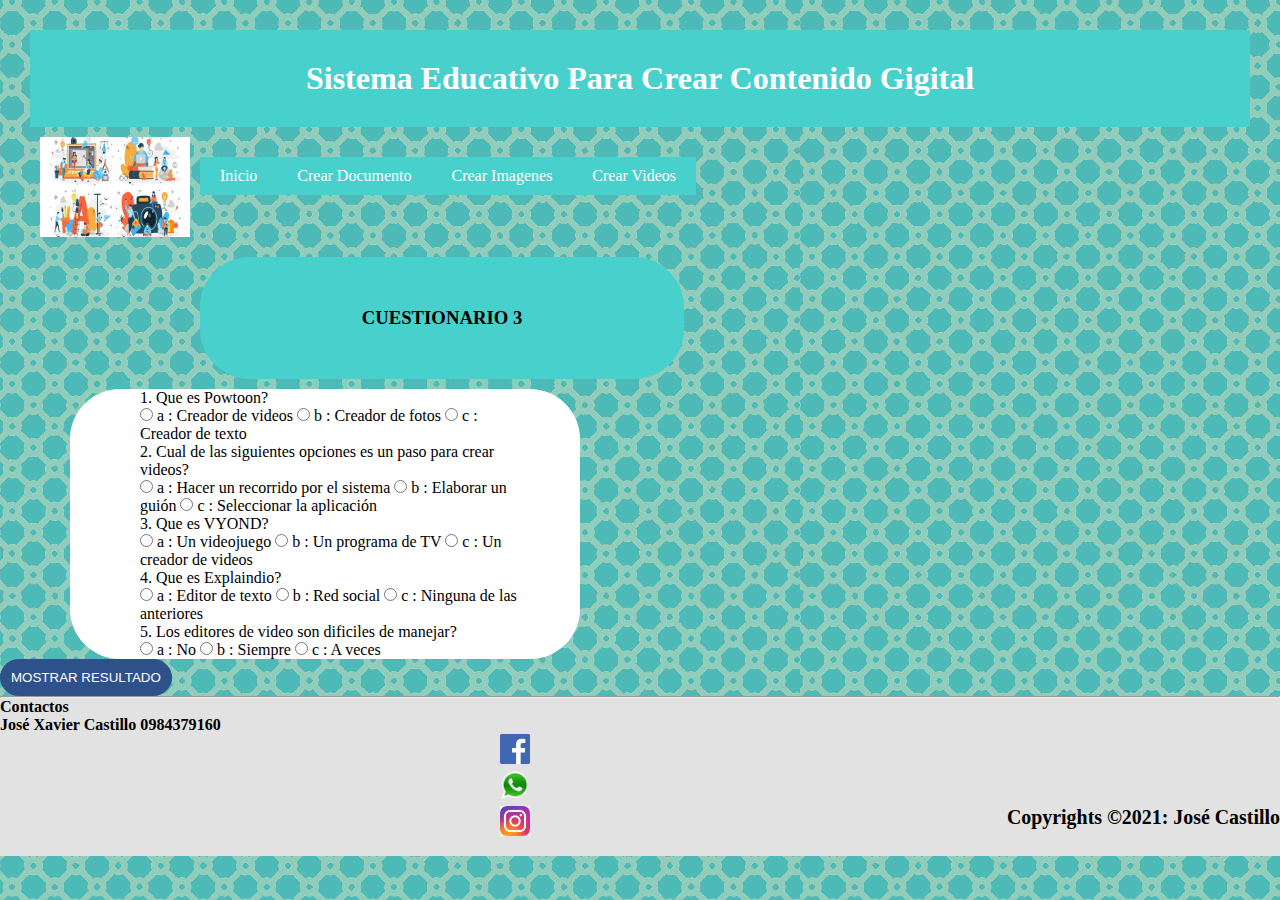
<file: Cuestionario3.html>
<!DOCTYPE html>
<html lang="es">
    <head>
	    <title>Sistema Educativo Para Crear Contenido Gigital</title>
	    <meta charset="utf-8">
	    <meta name="keywords" content="educacion digital, foros, documentos, aprendizaje">
	    <meta name="description" content="Sistema educativo de Competencias digitales">
	    <meta name="author" content="José Xavier Castillo">
	    <link rel="icon" href="Imagenes/logo.ico">
	    <link rel="stylesheet" type="text/css" href="CSS/Estilos.css">
    </head>
    <body background="Imagenes/fondo.jpg">
	   <div class="super">
	       	<h1>Sistema Educativo Para Crear Contenido Gigital</h1>
	        <img src="Imagenes/img0.jpg" 
	        height="100" width="100" 
	        alt="logo">
	   </div> 
	 

        <!-- Lista de Páginas-->

        <header>
	        <nav>
		        <ul>
			        <li><a href="index.html">Inicio</a></li>
                    <li><a href="CrearDocumento.html">Crear Documento</a></li>
                    <li><a href="CrearImagenes.html">Crear Imagenes </a></li>
                    <li><a href="CrearVideos.html">Crear Videos</a></li>
		        </ul>
	        </nav>
        </header> 

         <!--Slogan e Imagenes--> 
         

        <!-- Información Relevante-->

        <article>
        	<div>
        	<h3>CUESTIONARIO 3</h3>
        	
			      <div id="test"></div>
    				<button id="boton">Mostrar resultado</h1></button>
   				 	<div id="resultado"></div>
    				<script>
            


const contenedor = document.getElementById("test");
const botonRes = document.getElementById("boton");
const resultadoTest = document.getElementById("resultado");

const preguntas = [
  {
    pregunta: "1. Que es Powtoon?",
    respuestas: {
      a: "Creador de videos",
      b: "Creador de fotos",
      c: "Creador de texto",
    },
    respuestaCorrecta: "a",
  },
  {
    pregunta: "2. Cual de las siguientes opciones es un paso para crear videos?",
    respuestas: {
      a: "Hacer un recorrido por el sistema ",
      b: "Elaborar un guión",
      c: "Seleccionar la aplicación ",
    },
    respuestaCorrecta: "b",
  },
  {
    pregunta: "3. Que es VYOND?",
    respuestas: {
      a: "Un videojuego ",
      b: "Un programa de TV",
      c: "Un creador de videos  ",
    },
    respuestaCorrecta: "c",
  },
  {
    pregunta: "4. Que es Explaindio?",
    respuestas: {
      a: "Editor de texto",
      b: "Red social",
      c: "Ninguna de las anteriores ",
    },
    respuestaCorrecta: "c",
  },
  {
    pregunta: "5. Los editores de video son dificiles de manejar?",
    respuestas: {
      a: "No ",
      b: "Siempre",
      c: "A veces ",
    },
    respuestaCorrecta: "c",
  },
];

function mostrarTest() {
  const preguntasYrespuestas = [];

  preguntas.forEach((preguntaActual, numeroDePregunta) => {
    const respuestas = [];

    for (letraRespuesta in preguntaActual.respuestas) {
      respuestas.push(
        `<label>
                  <input type="radio" name="${numeroDePregunta}" value="${letraRespuesta}" />
                  ${letraRespuesta} : ${preguntaActual.respuestas[letraRespuesta]}
              </label>`
      );
    }

    preguntasYrespuestas.push(
      `<div class="cuestion">${preguntaActual.pregunta}</div>
          <div class="respuestas"> ${respuestas.join("")} </div>
          `
    );
  });

  contenedor.innerHTML = preguntasYrespuestas.join("");
}

mostrarTest();

function mostrarResultado() {
  const respuestas = contenedor.querySelectorAll(".respuestas");
  let respuestasCorrectas = 0;

  preguntas.forEach((preguntaActual, numeroDePregunta) => {
    const todasLasRespuestas = respuestas[numeroDePregunta];
    const checkboxRespuestas = `input[name='${numeroDePregunta}']:checked`;
    const respuestaElegida = (
      todasLasRespuestas.querySelector(checkboxRespuestas) || {}
    ).value;

    if (respuestaElegida === preguntaActual.respuestaCorrecta) {
      respuestasCorrectas++;

      respuestas[numeroDePregunta].style.color = "blue";
    } else {
      respuestas[numeroDePregunta].style.color = "red";
    }
  });

  resultadoTest.innerHTML =
    "Usted ha acertado " +
    respuestasCorrectas +
    " preguntas de un total de " +
    preguntas.length;
}

botonRes.addEventListener("click", mostrarResultado);
            
                    </script>
            </div>

        </article>
         <!-- Pie de Página-->
        <footer>
	        <div>
	        	<hr>
	            <h6 class="cont">Contactos</h6>
                <div class="pie">
                	<h6>José Xavier Castillo 0984379160</h6>
                	<ul>
			        <li id="a"><a href="https://www.facebook.com/"><img class="imagen "src="Imagenes/facebook.png" 
	                 height="30" width="30"></a></li>
                    <li id="b"><a href="https://api.whatsapp.com/send?phone=593984379160&text=Mensaje" target="_blank"><img class=" imagen "src="Imagenes/wpp.png"  
	                 height="30" width="30"></a></li>
                    <li id="c"><a href="https://www.instagram.com/"><img class=" imagen "src="Imagenes/instagram.jpg" 
	                 height="30" width="30"></a></li>
                    </ul>
                </div>
            </div>
                 <h5 >Copyrights ©2021: José Castillo</h5><br>
           
        </footer>
    </body>
</html>
</file>
<file: CSS/Estilos.css>
* {
	margin: 0;
	padding: 0;
}

body {

	font-family: serif;
}

.super {
	padding: 30px;
	
}
.super img {
	float: left;
	padding: 10px;
	width: 150px;
	height: 100px;

}
.super h1 {
	text-align: center;
	padding: 30px;
	color: #fff;
	background-color: #48D1CC;
	font-size: xx-large;
}


header {
	background-color: #008080;
	width: 90%;
	max-width: 1000%
	margin: 20px;

}


header nav ul li {
	float: left;
	list-style: none;
	
}

header nav ul li a {
	padding: 10px 20px;
	display: block;
	color: #fff;
	text-decoration: none;
	background: #48D1CC;
}

header nav ul li a:hover {
background: #808080;
}


.imagen {
	margin-top: 0px;
	margin-bottom: 00px;
	margin-left: 500px;
	margin-right: 30px ;
	
}

article h2{
	padding: 50px;
	text-align: center;
	margin: 00px;
	width: 30%;
	height: 10%;
	background: #48D1CC;
	border-radius: 50px;
	margin-top: 100px;
	margin-bottom: 10px;
	margin-left: 200px;
	margin-right: ;
}

article h3{
	padding: 50px;
	text-align: center;
	margin: 00px;
	width: 30%;
	height: 10%;
	background: #48D1CC;
	border-radius: 50px;
	margin-top: 100px;
	margin-bottom: 10px;
	margin-left: 200px;
	margin-right: ;
}
article p {
	padding: 50px;
	text-align: center;
	margin: 50px;
	width: 40%;
	height: 100%;
	background: white;
}

article ul {
	padding: 20px;
	text-align: left;
	margin: 50px;
	width: 40%;
	height: 100%;
	background: white;
}
.inicio {
	margin-top: 100px;
	margin-bottom: 10px;
	margin-left: 700px;
	margin-right: ;
}

.fotoim{
	margin-top: 00px;
	margin-bottom: 10px;
	margin-left: 30px;
	margin-right: ;
}

.tex  {
	
	margin-bottom: 0px;
	border-radius: 50px;
}
.fotos{
	margin-left: 500px;
	list-style-type: none;

}

.docvid {
	margin-top: 00px;
	margin-bottom: 0px;
	margin-left: 500px;
	margin-right: ;
}

.script1 {
	text-align: center;
	background: #ffff;
}

#boton{
	border: 1px solid #2e518b; /*anchura, estilo y color borde*/
padding: 10px; /*espacio alrededor texto*/
background-color: #2e518b; /*color botón*/
color: #ffffff; /*color texto*/
text-decoration: none; /*decoración texto*/
text-transform: uppercase; /*capitalización texto*/
font-family: 'Helvetica', sans-serif; /*tipografía texto*/
border-radius: 50px; /*bordes redondos*/
}

#test{
	background: #fff;
	padding-right: 50px;
	padding-left: 70px;
	margin-left: 70px;
	margin-right: 700px;
	border-radius: 50px;
}

#resultado {
	text-align: center;
	font-size: 30px;
	background-color: 	#008080;
	font-weight: bold;
}
#doc {
	margin-top: 10px;
	margin-bottom: 10px;
	margin-left: 50px;
	margin-right: 50px;
	padding-left: 10px;
	padding-right: 0px;
	background: #B8BEC4;
	border-radius: 10px;
}

#iper{
	text-decoration: none;
	font-size: 30px;
	color: #483413;
}
footer {
	font-size: x-large;
	border-color: #fff;
	background: #e2e2e2;
}

footer h6 {
	text-align: left;
}

footer h5 {
	text-align: right;
}

footer ul {
	
}
#a {

list-style-type: none;
margin-left:; 
margin-right:;
}
#b{

list-style-type: none;

}
#c {
float: left;
list-style-type: none;
margin-left:; 
margin-right:;
}
</file>
